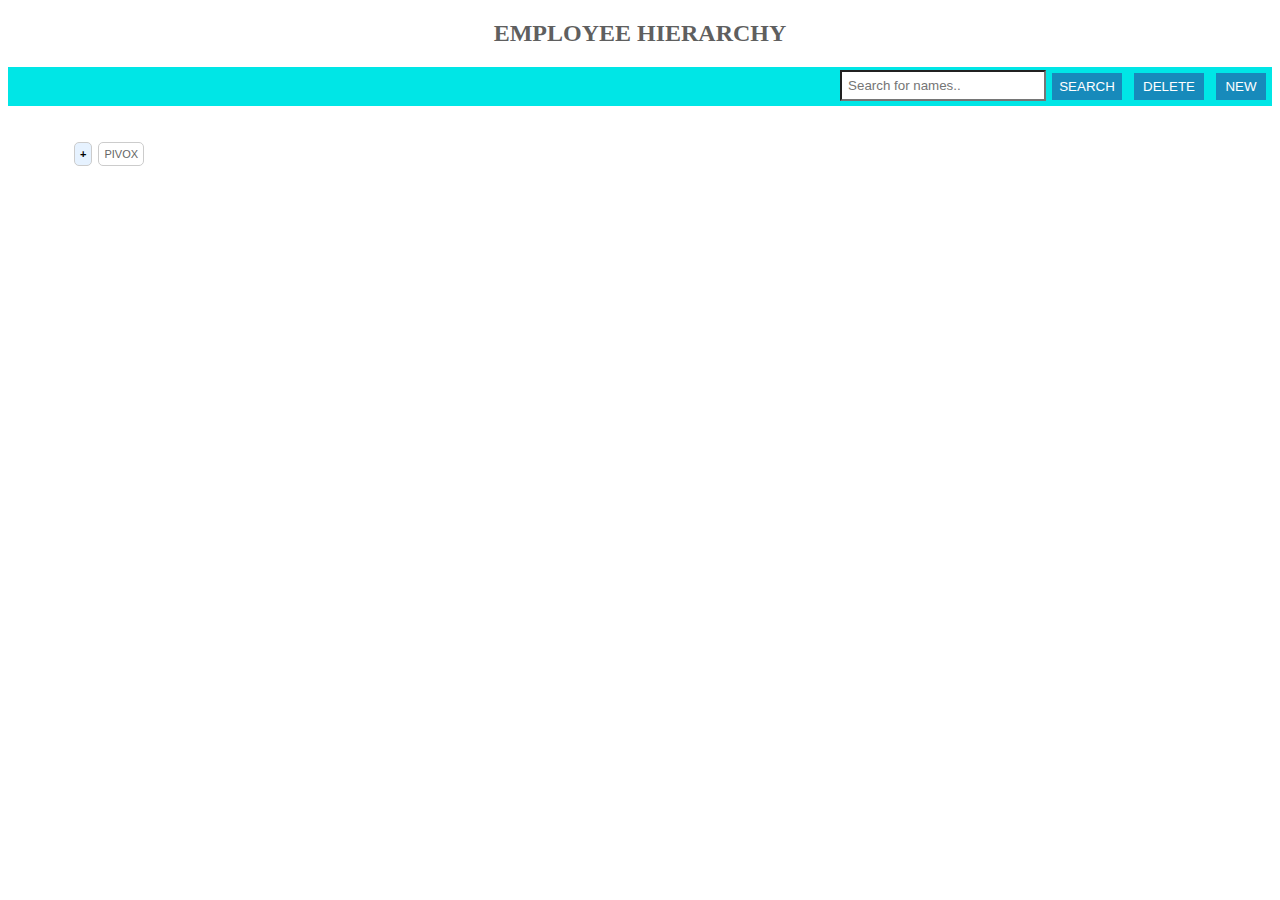
<file: TASK2.html>
<!DOCTYPE HTML>
<html>
<head>

<link rel="stylesheet" type="text/css" href="TASK2.css">

</head>
<body>
<h2>EMPLOYEE HIERARCHY</h2>
<div style="background-color:#00e6e6;overflow:hidden;">
	<button class="new_but" onclick="add_record()">NEW</button>
	<button class="del_res_sea_but" onclick="delete_record()">DELETE</button>
	<button id="sea" class="del_res_sea_but">SEARCH</button>
	<input type="text" id="myInput" placeholder="Search for names.." title="Type in a name">
	
</div>
	<div class="tree">
		<ul>
			<li><a class="expand" style="float: left;"><a>PIVOX</a></a>
				<ul>
					<li><a class="expand" style="float: left"><a style="float: left">SAP</a></a>
						<ul style="float: left" class="del">
							<li><a class="expand" style="float: left"><a>SR</a></a>
								<ul id="sap_sr"  style="float: left">
									<li><a><input type="radio" name="field" class="emp">PRASAD</input></a></li>
									<li><a><input type="radio" name="field" class="emp">RAJ</input></a></li>
									<li><a><input type="radio" name="field" class="emp">KALYANI</input></a></li>
								</ul></li>
							<li><a class="expand " style="float: left"><a>JR </a></a>
								<ul id="sap_jr"  style="float: left">
									<li><a href="#"><input type="radio" name="field" class="emp">NARENDRA</a></li>
									<li><a href="#"><input type="radio" name="field" class="emp">YASWANTH</a></li>
								</ul></li>

						</ul></li>
					<li style="clear: left;"><a class="expand" style="float: left"><a>JAVA</a></a>
						<ul style="float: left" class="del">
							<li><a class="expand" style="float: left"><a>SR</a></a>
								<ul id="java_sr" style="float: left">
									<li><a href="#"><input type="radio" name="field" class="emp">GURU</a></li>
								</ul></li>
							<li><a class="expand" style="float: left"><a>JR </a></a>
								<ul id="java_jr" style="float: left">
									<li><a href="#"><input type="radio" name="field" class="emp">ASHOK</a></li>
								</ul></li>

						</ul></li>
					<li style="clear: left;"><a class="expand" style="float: left"><a>JDSN</a></a>
						<ul style="float: left" class="del">
							<li><a class="expand" style="float: left;"><a>SR</a></a>
								<ul id="jdsn_sr" style="float: left">
									<li><a href="#"><input type="radio" name="field" class="emp">MANASA</a></li>
								</ul></li>
							<li><a class="expand" style="float: left"><a>JR </a></a>
								<ul id="jdsn_jr" style="float: left">
									<li><a href="#"><input type="radio" name="field" class="emp">NULL</a></li>
								</ul></li>

						</ul></li>
					<li style="clear: left;"><a class="expand" style="float: left"><a>MANAGEMENT</a></a>
						<ul style="float: left" class="del">
							<li><a href="#"><input type="radio" name="field" class="admin">PAVAN</a></li>
							<li><a href="#"><input type="radio" name="field" class="admin">YUGANDHAR</a></li>

						</ul></li>

				</ul></li>
		</ul>
	</div>
	<!--- new employee adding  --->
	<div style="float:left;">	
    	<div class="add_form">
		<fieldset>
			<legend>NEW EMPLOYEE</legend>
			<div id="tech">
				<a>SELECT ONE OF THE BELLOW</a><br> <input type="radio"
					name="field" id="sap">SAP<br> <input type="radio"
					name="field" id="java">JAVA<br> <input type="radio"
					name="field" id="jdsn">JDSN<br>
			</div>
			<div id="role">
				<a>SELECT ONE OF THE BELLOW</a><br> <input type="radio"
					name="desig" id="sr">SR<br> <input type="radio"
					name="desig" id="jr">JR<br>
			</div>
			NAME: <input type="text" id="new_name"></input><br>
			<button class="addbut"
				onclick="add_new()">add</button>
		</fieldset>
	</div>
	</div>
	
<script src="jquery.min.js"></script>
	<script src="TASK2.js">
</script>

</body>
</html>
</file>
<file: TASK2.css>
h2 {
text-align:center;
color:#5f5f5f;
}
.tree {
	width: 50%;
	float: left;
}

.tree ul {
	padding-top: 20px;
	position: relative;
	left: 20px;
	list-style-type: none;
}

.tree li a {
	border: 1px solid #ccc;
	padding: 5px 5px;
	text-decoration: none;
	color: #666;
	font-family: arial, verdana, tahoma;
	font-size: 11px;
	display: inline-block;
	border-radius: 5px;
	margin-left: 6px;
	margin-bottom:6px;
	transition: all 0.5s;
	float: left;
}

 /*hover*/
.tree li a:hover, .tree li a:hover+ul li a {
	background: #c8e4f8;
	color: #000;
	border: 1px solid #94a0b4;
}

ul {
	list-style-type: none;
}

ul li ul {
	display: none;
	list-style-type: none;
}

.expand {
	background-color: #e6f2ff;
	color: black;
	cursor: pointer;
	border: none;
	outline: none;
	font-size: 15px;
	clear:left;
	
}

.expand::before {
	content: '\002B ';
	color: black;
	font-weight: bold;
	float: left;
	
}

.active::before {
	content: "\2212";
}

.new_but {
	width: 50px;
	padding: 6px;
	margin: 6px;
	border: none;
	background-color: #178abb;
	color: white;
	float:right;
}

.del_res_sea_but{
	width: 70px;
	padding: 6px;
	margin: 6px;
	border: none;
	background-color: #178abb;
	color: white;
	float:right;
}
.new_but:hover,.del_res_sea_but:hover{
	background-color:#1aa3ff;
}
#myInput {
	width:15%;
	padding:0.5%;
	border-top-width: 2px;
    margin-top: 3px;
    margin-left: 5px;
	float:right;
}
#myInput:hover {
	width:18%;
}
.add_form {
	
	display: none;
	position: relative;
	top: 60px;
}

.addbut {
	padding: 6px;
	margin: 6px; 
	border: none; 
	background-color: #178abb; 
	color: white;
}
</file>
